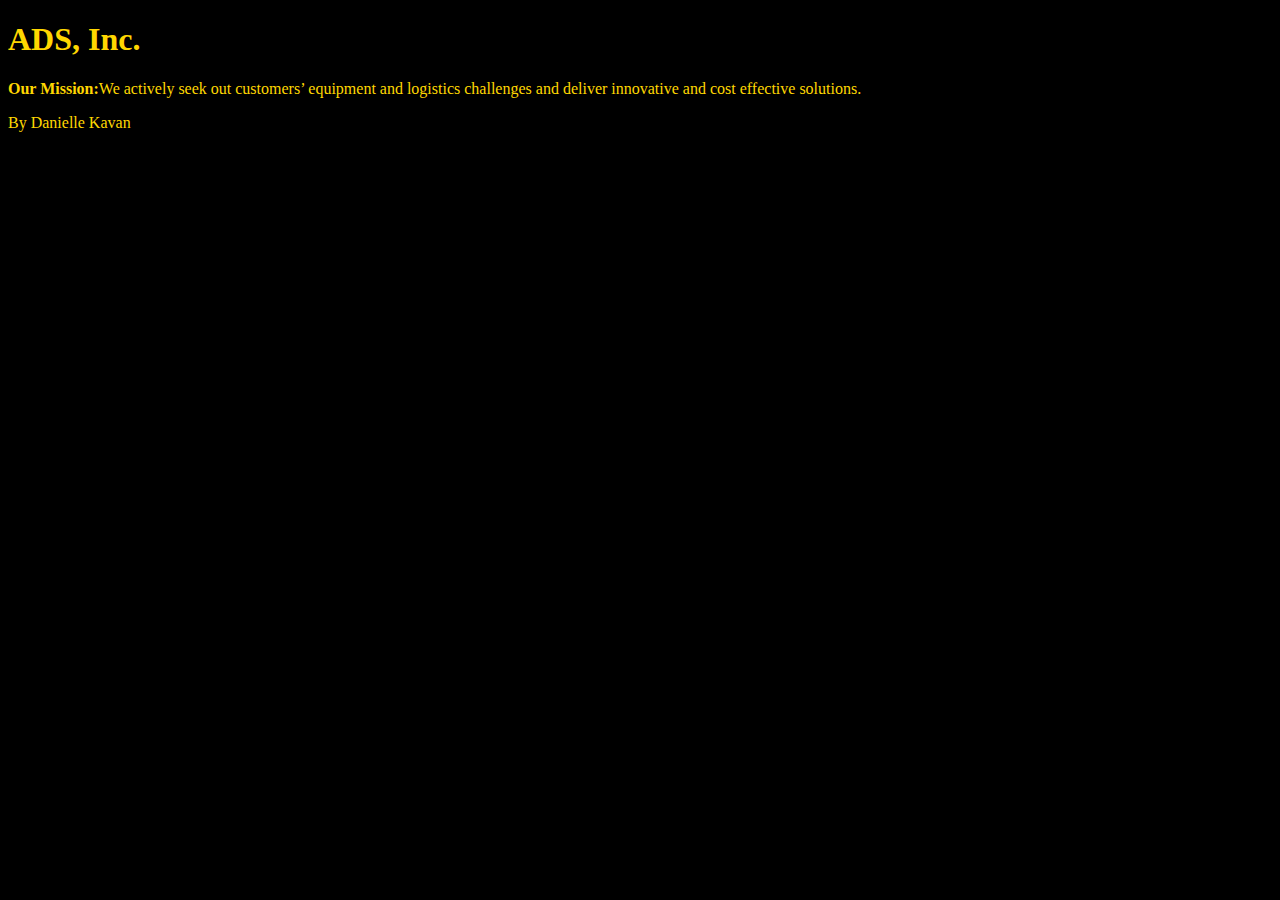
<file: unit 1/index.html>
<!DOCTYPE html>
<html>

	<head>
		<title>ADS, Inc.</title>
		<link rel="stylesheet" type="text/css" href="css/style.css">	
	</head>
	<body> 
		<h1>ADS, Inc.</h1>
    	<p><b>Our Mission:</b>We actively seek out customers’ equipment and logistics challenges and deliver innovative and cost effective solutions.</p>
   		<p>By Danielle Kavan</p>
	</body>
	</html>
</file>
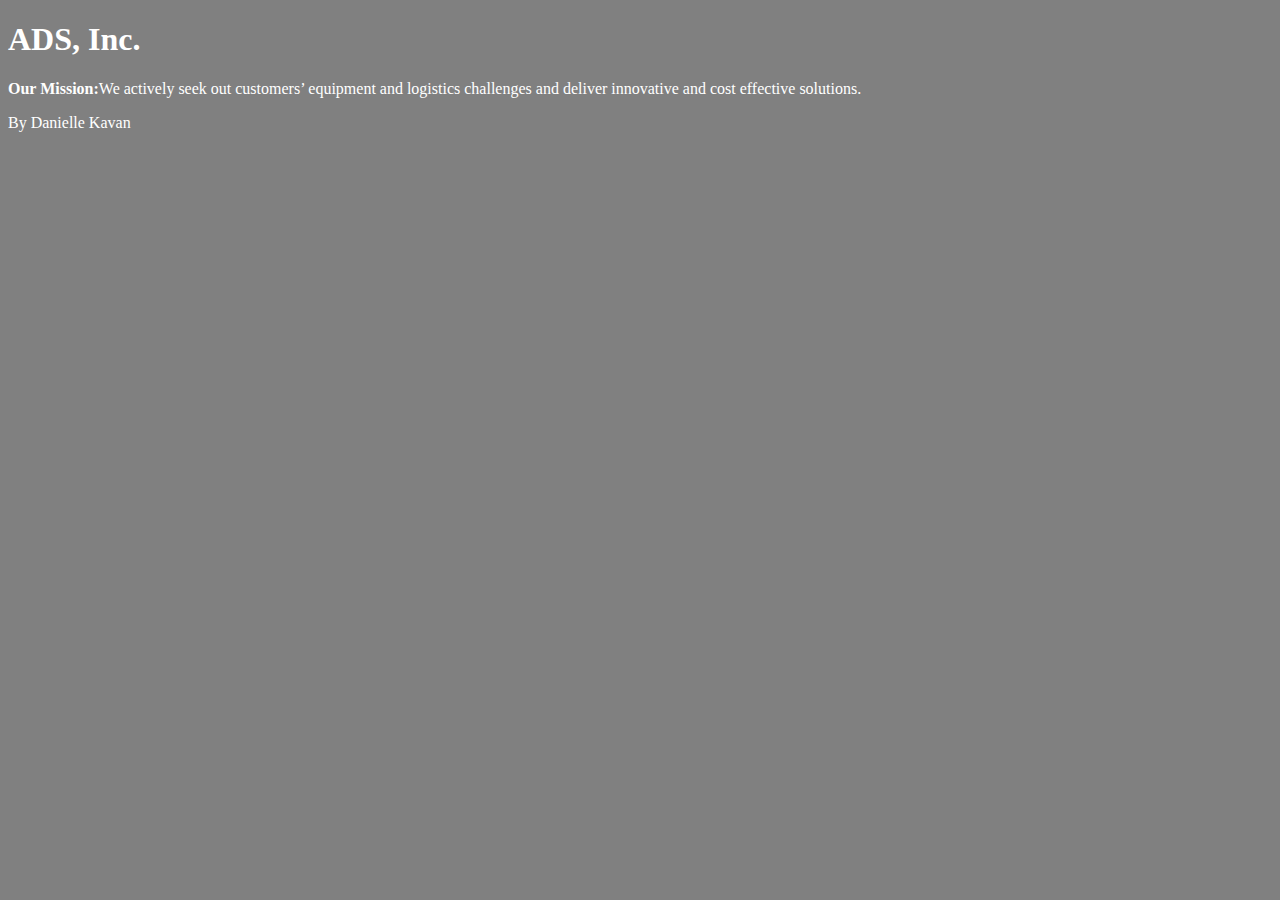
<file: unit1/index.html>
<!DOCTYPE html>
<html>

	<head>
		<title>ADS, Inc.</title>
		<link rel="stylesheet" type="text/css" href="css/style.css">	
	</head>
	<body> 
		<h1>ADS, Inc.</h1>
    	<p><b>Our Mission:</b>We actively seek out customers’ equipment and logistics challenges and deliver innovative and cost effective solutions.</p>
   		<p>By Danielle Kavan</p>
	</body>
	</html>
</file>
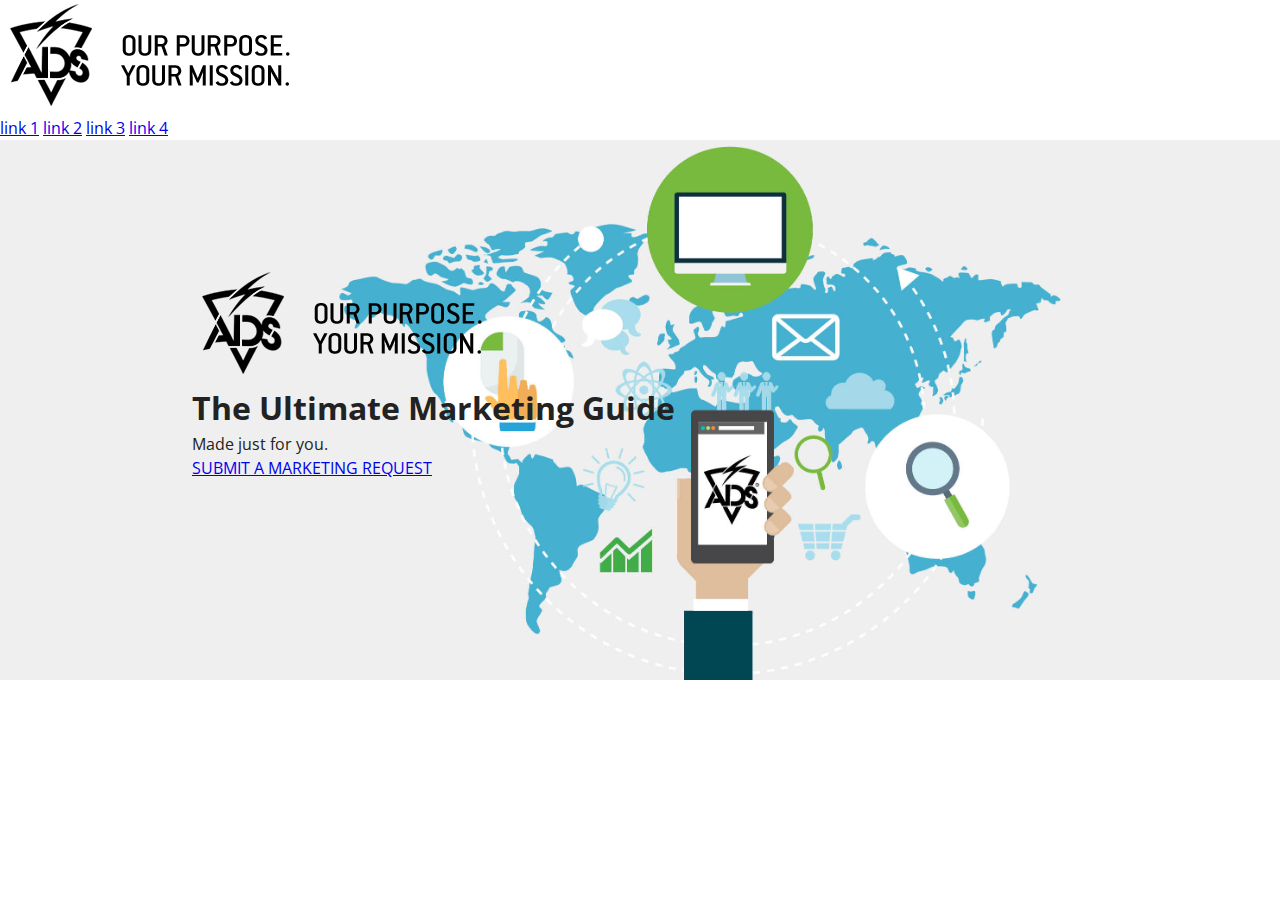
<file: unit4/index.html>
<!DOCTYPE html>
<html>
<head>
  <link rel="stylesheet" type="text/css" href="css/style.css">
  <title>ADS, Inc. Marketing Resource Library</title>
</head>
<body>
  <header>
    <img src="images/ADS-logo-tag.png" class="logo">
    <nav>
      <a href="#">link 1</a>
      <a href="#">link 2</a>
      <a href="#">link 3</a>
      <a href="#">link 4</a>
    </nav>
  </header>
  <section id="intro">
    <img src="images/ADS-logo-tag.png">
    <h1>The Ultimate Marketing Guide</h1>
    <p>Made just for you.</p>
    <a href= "mailto:marketing@adsinc.com">SUBMIT A MARKETING REQUEST</a>
  </section>
</body>
</html>
</file>
<file: unit 1/css/style.css>
body {
    background-color: black;
}

h1, p {
    color: gold;
}
</file>
<file: unit1/css/style.css>
body {
    background-color: gray;
}

h1, p {
    color: white;
}
</file>
<file: unit4/css/style.css>
@import url('https://fonts.googleapis.com/css?family=Open+Sans');
* {margin:0;padding:0;box-sizing:border-box;}
body {
  color: #222;
  font-family: 'Open Sans', sans-serif;
  line-height: 1.5;
}	
#intro {
  background-image: url(../images/Marketing-Library-Hero-Image.jpg);
  background-size: cover;
  background-repeat:no-repeat;
  height: 60vh;
  background-position: right;
  padding: 8em 0 0 12em;
}
</file>
